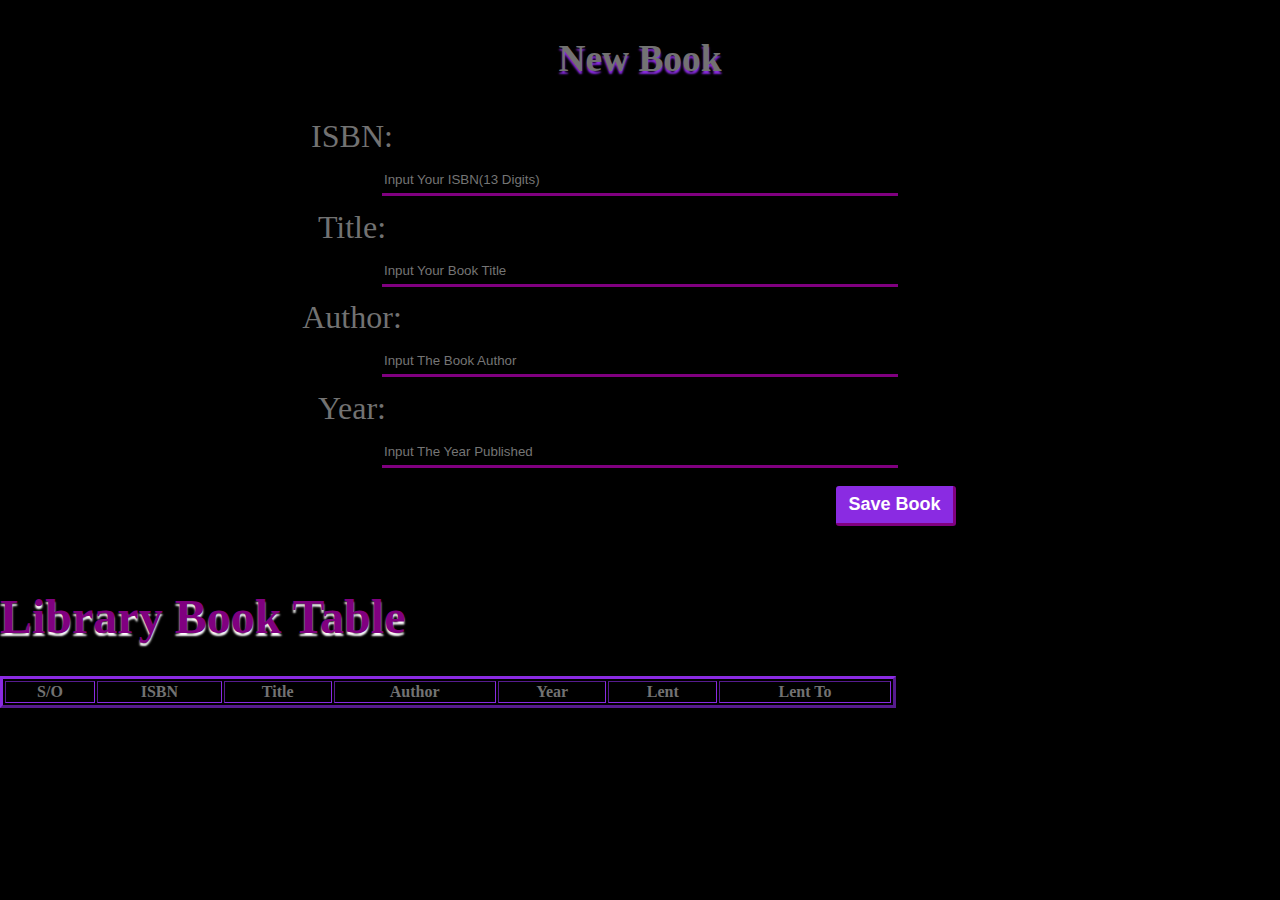
<file: index.html>
<!DOCTYPE html>
<html lang="en">
<head>
    <meta charset="UTF-8">
    <meta name="viewport" content="width=device-width, initial-scale=1.0">
    <script src="js/libraryClass.js" defer></script>
    <script src="js/app.js" defer></script>
    <link rel="stylesheet" href="libapp.css">
    <title>Test</title>

</head>
<body>
    <div class="book">
        <h3 class="hbook">New Book</h3>
        <label for="">
            ISBN:
        </label><br>
        <input type="text" id="bookIsbn" placeholder="Input Your ISBN(13 Digits)">
        <br>
        <label for="">
            Title:
        </label><br>
        <input type="text" id="bookTitle" placeholder="Input Your Book Title">
        <br>
        <label for="">
            Author:
        </label><br>
        <input type="text" id="bookAuthor" placeholder="Input The Book Author">
        <br>
        <label for="">
            Year:
        </label><br>
        <input type="text" id="bookYear" placeholder="Input The Year Published">
        <br>
        <input class="book-btn" type="submit" value="Save Book" id="saveBook"> <br>
        <p id="bookStatusMsg" style="float: right; color: white; background-color: blueviolet;"></p>    
    </div>


<br>
    <table class="bookTable" border="3px">
        <h1 class="caption">Library Book Table</h1>
        <tbody id="bookTableBody">
            <tr class="table-head">
                <th>S/O</th>
                <th>ISBN</th>
                <th>Title</th>
                <th>Author</th>
                <th>Year</th>
                <th>Lent</th>
                <th>Lent To</th>
            </tr>
    
            <!-- <tr class="bookTableRow">
                <td id="bookIndex">1</td>
                <td class="bookIsbnData">table data</td>
                <td class="bookTitleData">table data</td>
                <td class="bookAuthorData">table data</td>
                <td class="bookYearData">table data</td>
                <td class="bookLentData">table data</td>
                <td class="bookLentToData">table data</td>
                <td class="removeBookBtn"><button >Remove Book</button></td>
            </tr> -->
        </tbody>
    </table>
    <p id="bookTableStatusMsg" style="float: right; font-weight: bolder; color: rgb(0, 0, 0); background-color: blueviolet; width: fit-content; height: 30px;"></p>










<script>
    // script.js
document.addEventListener('DOMContentLoaded', (event) => {
    const button = document.querySelector('.bottom-border-button');
    
    button.addEventListener('mousedown', () => {
        button.style.borderBottomWidth = '0';
    });

    button.addEventListener('mouseup', () => {
        button.style.borderBottomWidth = '2px';
    });
});

</script>
</body>
</html>
</file>
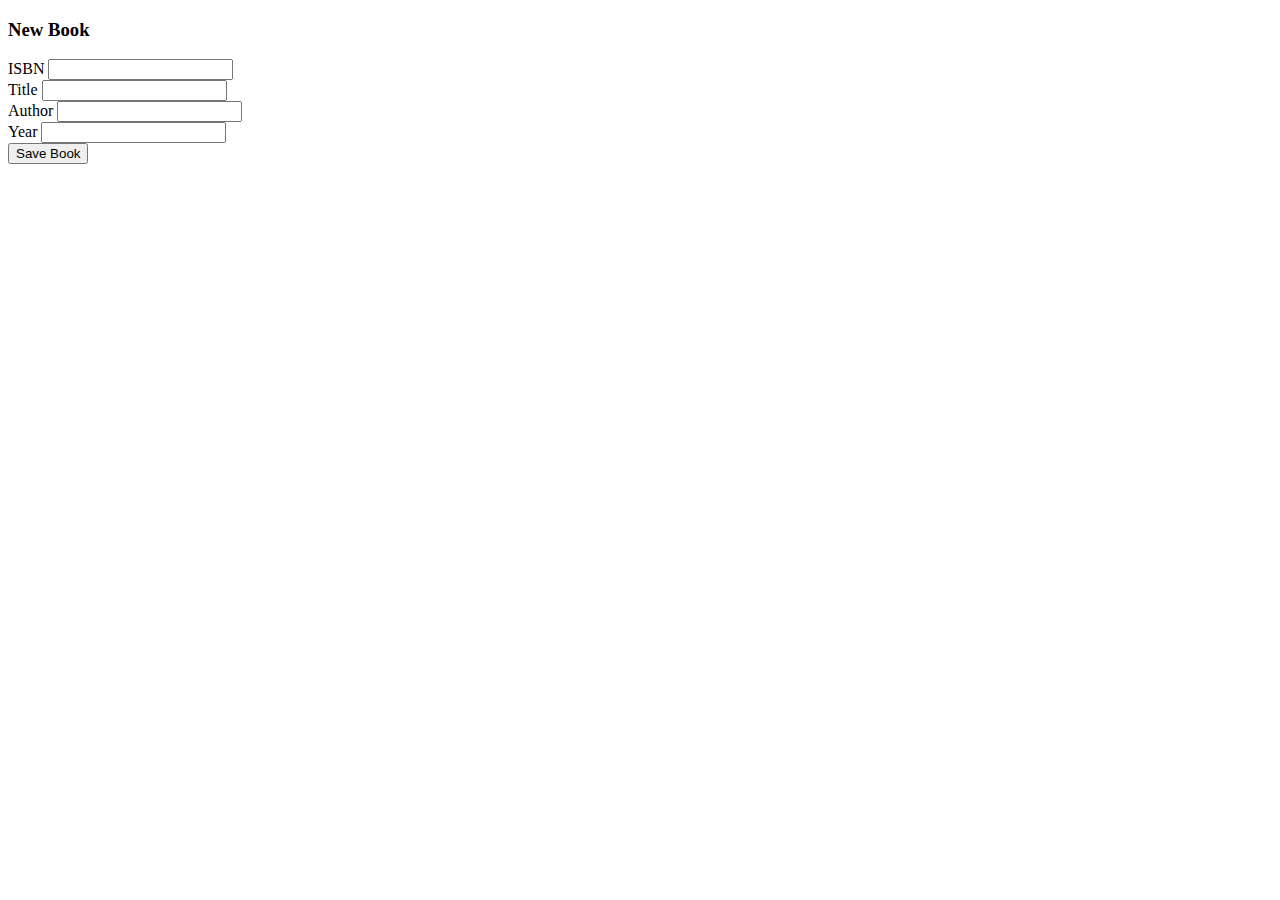
<file: lib.html>
<!DOCTYPE html>
<html lang="en">
<head>
    <meta charset="UTF-8">
    <meta name="viewport" content="width=device-width, initial-scale=1.0">
    <!-- <script src="js/libraryClass.js"></script> -->
    <script src="js/app.js" defer></script>
    <title>Test</title>

</head>
<body>
    <div class="book">
        <h3>New Book</h3>
    <label for="">
        ISBN
    </label>
    <input type="text" id="bookIsbn">
    <br>
    <label for="">
        Title
    </label>
    <input type="text" id="bookTitle">
    <br>
    <label for="">
        Author
    </label>
    <input type="text" id="bookAuthor">
    <br>
    <label for="">
        Year
    </label>
    <input type="text" id="bookYear">
    <br>
    <input type="submit" value="Save Book" id="saveBook">
    </div>
</body>
</html>
</file>
<file: libapp.css>
body {
    padding: 0px;
    margin: 0px;
    background-color: black;
    color: rgb(114, 114, 114);
}

.book {
    /* background-color: brown; */
    font-size: 200%;
    text-align: center;
}
.hbook {
    /* font-size: 100%; */
    text-align: center;
    font-family: Georgia, 'Times New Roman', Times, serif;
    color: rgb(114, 114, 114);
    text-shadow: 0 3px 2px blueviolet;

}
label {
    margin-right: 45%;
}
input {
    color: white;
    margin-bottom: 1%;
    width: 40%;
    height: 25px;
    border: none;
    background-color: black;
    border-bottom: solid purple 3px;
    border-radius: 3pxs;
}
.book-btn {
    /* border: none; */
    font-size: large;
    font-weight: bold;
    border-radius: 3px;
    background-color: blueviolet;
    border-bottom: solid purple 3px;
    border-right: solid purple 3px;
    color: white;
    width: 120px;
    height: 40px;
    margin-left: 40%;
    cursor: pointer;
    transition: color 0.3s ease, border-bottom-color 0.3s ease, border-bottom-width 0.1s;
}
/* .bottom-border-button {
    background-color: transparent;
    border: none;
    border-bottom: 2px solid purple;
    color: purple;
    padding: 10px 20px;
    font-size: 16px;
    cursor: pointer;
    transition: color 0.3s ease, border-bottom-color 0.3s ease, border-bottom-width 0.1s;
} */

.book-btn:active {
    border-bottom-width: 0;
    border-right-width: 0;
}

.bookTable {
    margin-left: 0px;
    width: 70%;
    /* border: 5px solid blueviolet; */
    border-color: blueviolet;
} 
.caption {
    text-transform: capitalize;
    margin-left: 0px;
    font-size: 300%;
    font-weight: bolder;
    color: purple;
    text-shadow: 0 3px 2px white;

}
</file>
